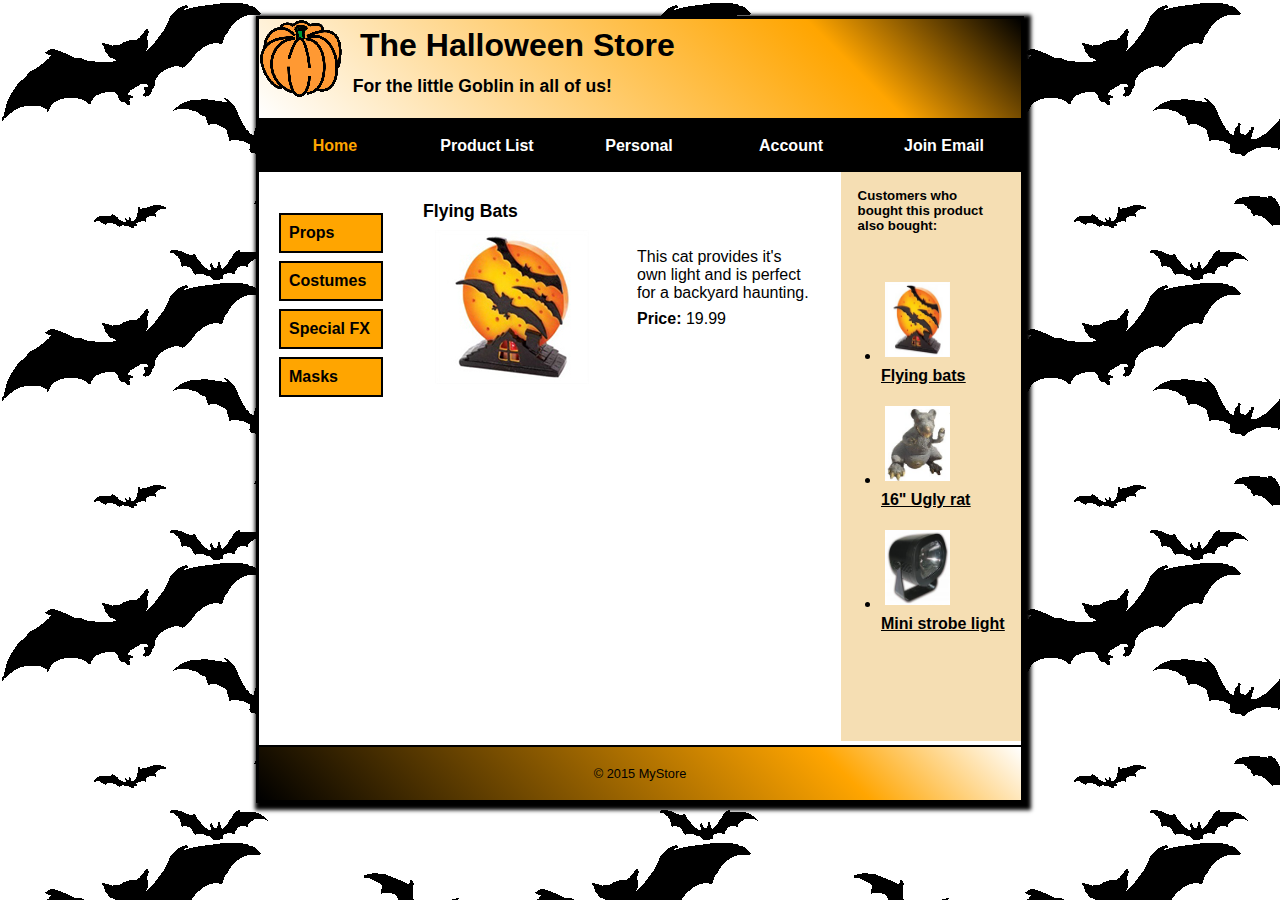
<file: html/bat.html>
<?php
session_start();
?>
<!DOCTYPE html>
<html lang="en">
<head>
    <meta charset="UTF-8">
    <title>Bat Product Page</title>
    <link rel="shortcut icon" href="../images/favicon.ico">
    <link rel="stylesheet" href="../css/normalize.css">
    <link rel="stylesheet" href="../css/product.css">
</head>
<body>
<header>
    <picture>
        <img src="../images/pumpkin.gif" alt="Pumpkin logo" usemap="#logo">
    </picture>
    <map name ="logo">
        <area href="index.html" alt="Logo" title="Logo"  shape="circle" coords="42,39,42">
    </map>
    <h2>
        The Halloween Store
    </h2>
    <h3>
        For the little Goblin in all of us!
    </h3>
</header>
<nav id="navTop">
    <ul>
        <li><a href="index.html" class="current">Home</a> </li>
        <li><a href=../php/listing.php>Product List</a> </li>
        <li><a href="index.html">Personal</a> </li>
        <li><a href="index.html">Account</a>
            <ul>
                <li><a href="log_in.html">Log In</a> </li>
                <li><a href="create_account.html">Create Account</a> </li>
                <li><a href="index.html">Cart</a> </li>
                <li><a href="index.html">Log Out</a> </li>
            </ul>
        </li>
        <li class="lastItem"><a href="index.html">Join Email</a> </li>
    </ul>
</nav>
<nav id="navLeft">
    <aside>
        <ul>
            <li><a href="index.html">Props</a></li>
            <li><a href="index.html">Costumes</a></li>
            <li><a href="index.html">Special FX</a></li>
            <li><a href="index.html">Masks</a></li>
        </ul>
    </aside>
</nav>
<nav id="navRight">
    <aside>
        <h5>Customers who bought this product also bought:</h5>
        <ul>
            <li><figure>
                <img src="../images/flying_bats.jpg" alt="Flying bats">
                <figcaption><a href="bat.html">Flying bats</a></figcaption>
            </figure></li>
            <li><figure>
                <img src="../images/rat1.jpg" alt="Ugly rat">
                <figcaption><a href="rat.html"> 16" Ugly rat</a></figcaption>
            </figure></li>
            <li><figure>
                <img src="../images/strobe1.jpg" alt="Mini strobe light">
                <figcaption><a href="light.html"> Mini strobe light</a></figcaption>
            </figure></li>
        </ul>
    </aside>
</nav>
<main>

    <section>
        <h2>Flying Bats</h2>
        <a href="cat.html">
            <picture><img src="../images/flying_bats.jpg" alt="Product of the week"></picture>
        </a>
        <p>
            This cat provides it's own light and is perfect for a backyard haunting.
        </p>
        <p>
            <b>Price:</b> 19.99
        </p>
    </section>
</main>
<footer>
    <p>&copy; 2015 MyStore</p>
</footer>
</body>
</html>
</file>
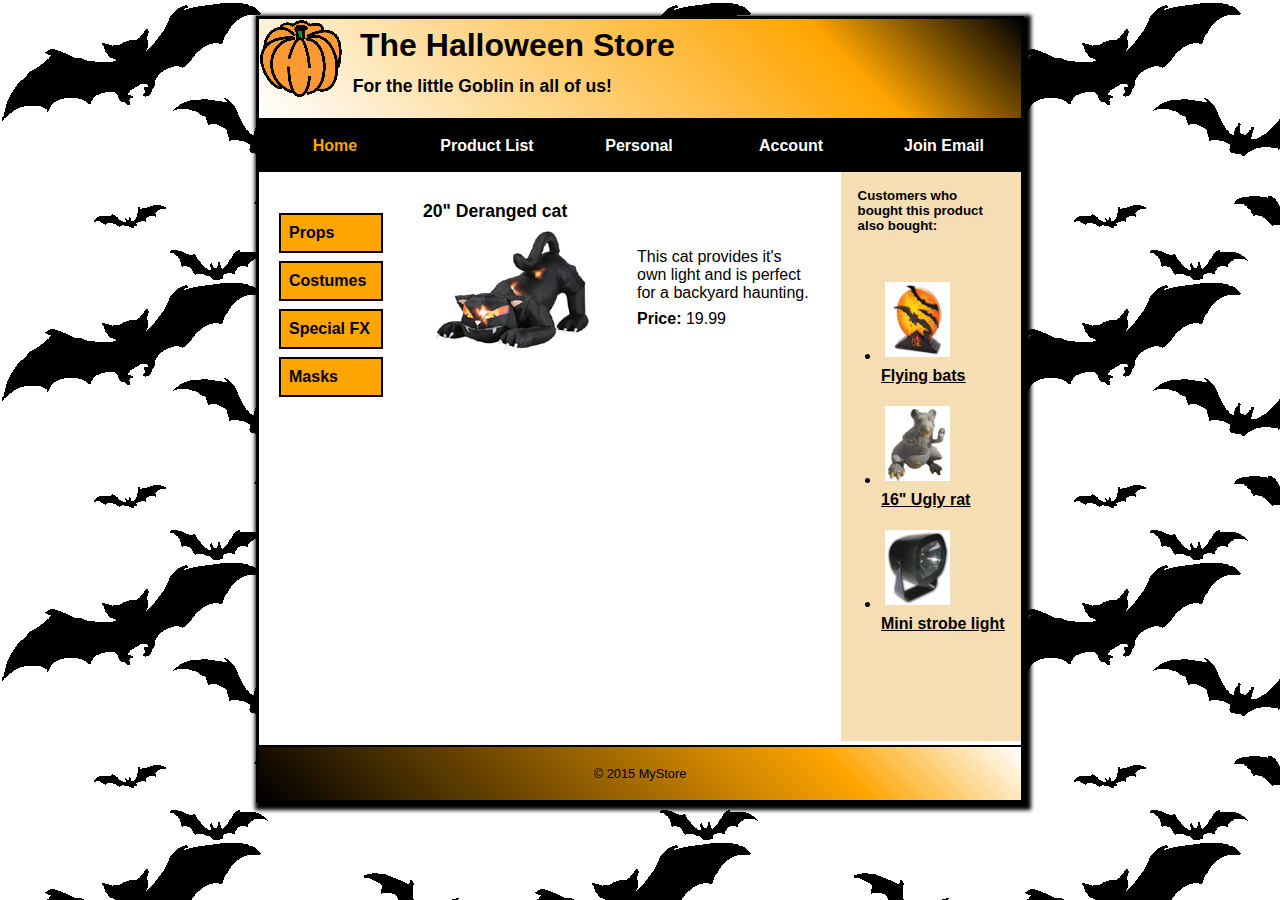
<file: html/cat.html>
<?php
session_start();
?>
<!DOCTYPE html>
<html lang="en">
<head>
    <meta charset="UTF-8">
    <title>Cat Product Page</title>
    <link rel="shortcut icon" href="../images/favicon.ico">
    <link rel="stylesheet" href="../css/normalize.css">
    <link rel="stylesheet" href="../css/product.css">
</head>
<body>
<header>
    <picture>
        <img src="../images/pumpkin.gif" alt="Pumpkin logo" usemap="#logo">
    </picture>
    <map name ="logo">
        <area href="index.html" alt="Logo" title="Logo"  shape="circle" coords="42,39,42">
    </map>
    <h2>
        The Halloween Store
    </h2>
    <h3>
        For the little Goblin in all of us!
    </h3>
</header>
<nav id="navTop">
    <ul>
        <li><a href="index.html" class="current">Home</a> </li>
        <li><a href=../php/listing.php>Product List</a> </li>
        <li><a href="index.html">Personal</a> </li>
        <li><a href="index.html">Account</a>
            <ul>
                <li><a href="log_in.html">Log In</a> </li>
                <li><a href="create_account.html">Create Account</a> </li>
                <li><a href="index.html">Cart</a> </li>
                <li><a href="index.html">Log Out</a> </li>
            </ul>
        </li>
        <li class="lastItem"><a href="index.html">Join Email</a> </li>
    </ul>
</nav>
<nav id="navLeft">
    <aside>
        <ul>
            <li><a href="index.html">Props</a></li>
            <li><a href="index.html">Costumes</a></li>
            <li><a href="index.html">Special FX</a></li>
            <li><a href="index.html">Masks</a></li>
        </ul>
    </aside>
</nav>
<nav id="navRight">
    <aside>
        <h5>Customers who bought this product also bought:</h5>
        <ul>
            <li><figure>
                <img src="../images/flying_bats.jpg" alt="Flying bats">
                <figcaption><a href="bat.html">Flying bats</a></figcaption>
            </figure></li>
            <li><figure>
                <img src="../images/rat1.jpg" alt="Ugly rat">
                <figcaption><a href="rat.html"> 16" Ugly rat</a></figcaption>
            </figure></li>
            <li><figure>
                <img src="../images/strobe1.jpg" alt="Mini strobe light">
                <figcaption><a href="light.html"> Mini strobe light</a></figcaption>
            </figure></li>
        </ul>
    </aside>
</nav>
<main>

    <section>
        <h2>20" Deranged cat</h2>
        <a href="cat.html">
            <picture><img src="../images/cat1.jpg" alt="Product of the week"></picture>
        </a>
        <p>
            This cat provides it's own light and is perfect for a backyard haunting.
        </p>
        <p>
            <b>Price:</b> 19.99
        </p>
    </section>
</main>
<footer>
    <p>&copy; 2015 MyStore</p>
</footer>
</body>
</html>
</file>
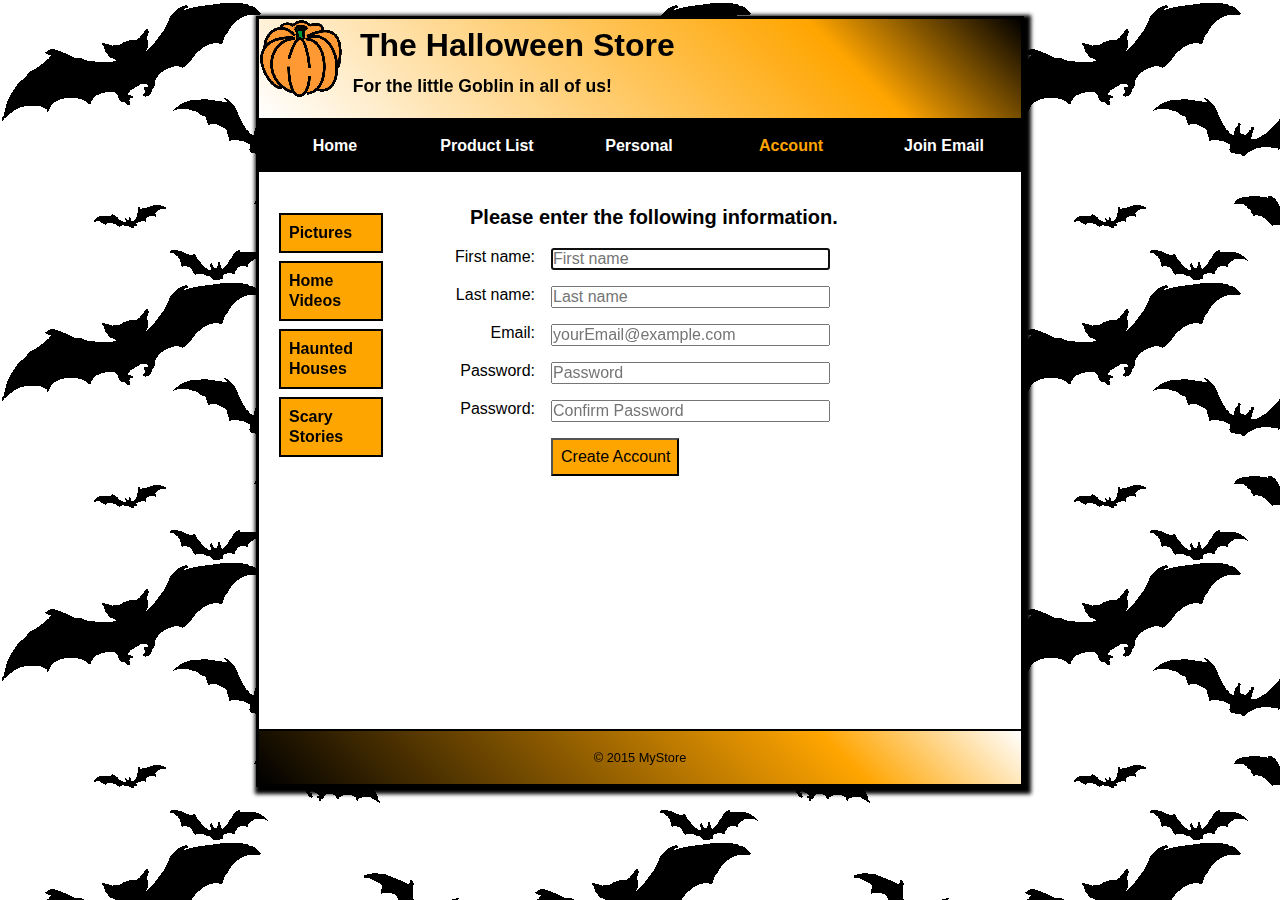
<file: html/create_account.html>
<?php
session_start();
?>
<!DOCTYPE html>
<html lang="en">
<head>
    <meta charset="UTF-8">
    <title>Halloween Store</title>
    <link rel="shortcut icon" href="../images/favicon.ico">
    <link rel="stylesheet" href="../css/normalize.css">
    <link rel="stylesheet" href="../css/create_account.css">
</head>
<body>
<header>
    <picture>
        <img src="../images/pumpkin.gif" alt="Pumpkin logo">
    </picture>
    <h2>
        The Halloween Store
    </h2>
    <h3>
        For the little Goblin in all of us!
    </h3>
</header>
<nav id="navTop">
    <ul>
        <li><a href="index.html">Home</a> </li>
        <li><a href=../php/listing.php>Product List</a> </li>
        <li><a href="index.html">Personal</a> </li>
        <li><a href="index.html" class="current">Account</a>
            <ul>
                <li><a href="log_in.html">Log In</a> </li>
                <li><a href="create_account.html">Create Account</a> </li>
                <li><a href="index.html">Cart</a> </li>
                <li><a href="index.html">Log Out</a> </li>
            </ul>
        </li>
        <li class="lastItem"><a href="index.html">Join Email</a> </li>
    </ul>
</nav>
<main>
    <section>
        <h1 id="title">
            Please enter the following information.
        </h1>
        <form name="email" action="../php/create_account.php" method="post">
            <label for="first_name">First name:</label>
            <input type="text" name="first_name" id="first_name" placeholder="First name" required autofocus><br>
            <label for="last_name">Last name:</label>
            <input type="text" name="last_name" id="last_name" placeholder="Last name" required ><br>
            <label for="email">Email:</label>
            <input type="email" name="email" id="email" placeholder="yourEmail@example.com" required ><br>
            <label for="pass1">Password:</label>
            <input type="password" name="pass1" id="pass1" placeholder="Password" required><br>
            <label for="pass2">Password:</label>
            <input type="password" name="pass2" id="pass2" placeholder="Confirm Password" required><br>
            <input type="submit" name="submit" id="button"  value="Create Account">

        </form>
    </section>
</main>
<nav id="navLeft">
    <aside>
        <ul>
            <li><a href="index.html">Pictures</a></li>
            <li><a href="index.html">Home Videos</a></li>
            <li><a href="index.html">Haunted Houses</a></li>
            <li><a href="index.html">Scary Stories</a></li>
        </ul>
    </aside>
</nav>
<footer>
    <p>&copy; 2015 MyStore</p>
</footer>
</body>
</html>
</file>
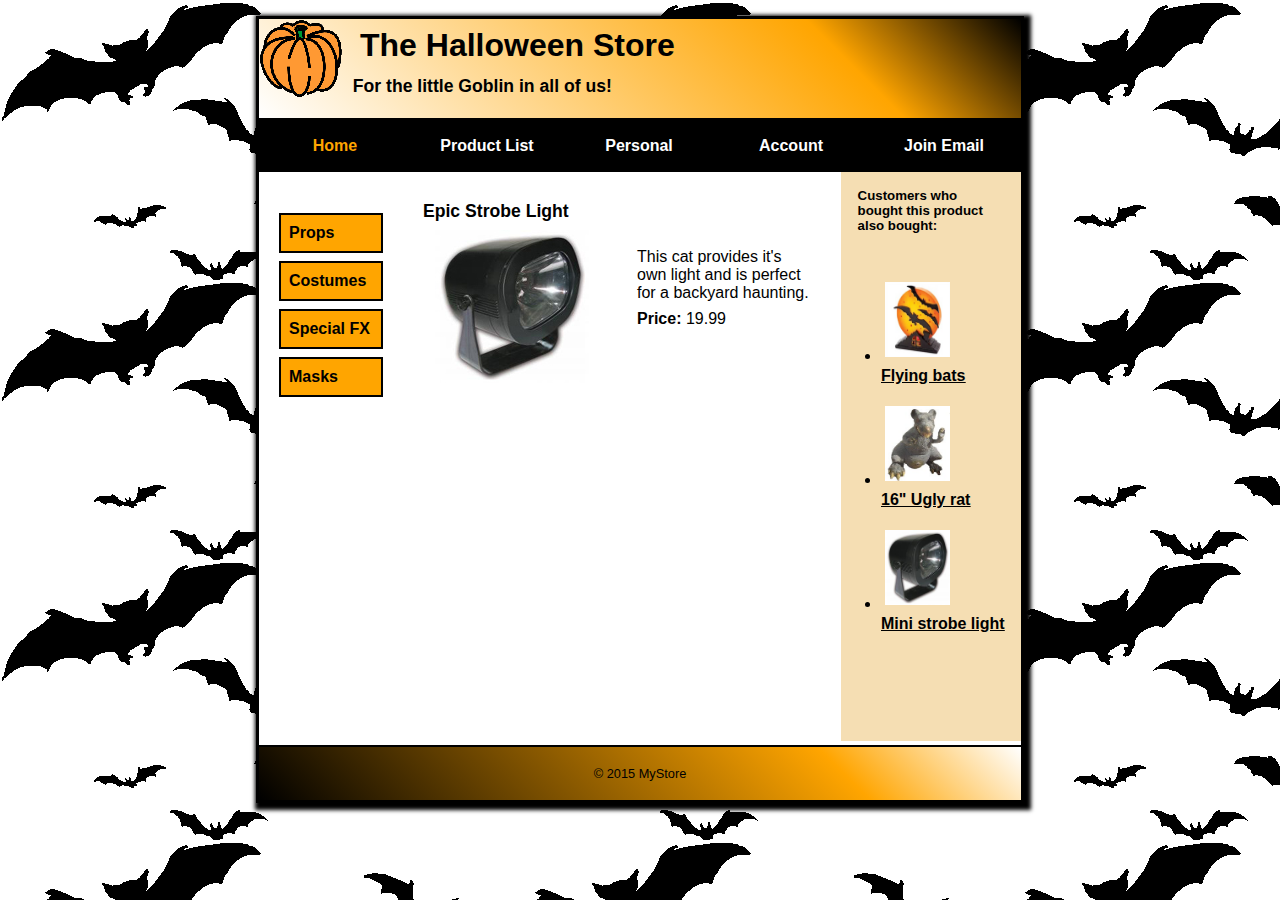
<file: html/light.html>
<?php
session_start();
?>
<!DOCTYPE html>
<html lang="en">
<head>
    <meta charset="UTF-8">
    <title>Light Product Page</title>
    <link rel="shortcut icon" href="../images/favicon.ico">
    <link rel="stylesheet" href="../css/normalize.css">
    <link rel="stylesheet" href="../css/product.css">
</head>
<body>
<header>
    <picture>
        <img src="../images/pumpkin.gif" alt="Pumpkin logo" usemap="#logo">
    </picture>
    <map name ="logo">
        <area href="index.html" alt="Logo" title="Logo"  shape="circle" coords="42,39,42">
    </map>
    <h2>
        The Halloween Store
    </h2>
    <h3>
        For the little Goblin in all of us!
    </h3>
</header>
<nav id="navTop">
    <ul>
        <li><a href="index.html" class="current">Home</a> </li>
        <li><a href=../php/listing.php>Product List</a> </li>
        <li><a href="index.html">Personal</a> </li>
        <li><a href="index.html">Account</a>
            <ul>
                <li><a href="log_in.html">Log In</a> </li>
                <li><a href="create_account.html">Create Account</a> </li>
                <li><a href="index.html">Cart</a> </li>
                <li><a href="index.html">Log Out</a> </li>
            </ul>
        </li>
        <li class="lastItem"><a href="index.html">Join Email</a> </li>
    </ul>
</nav>
<nav id="navLeft">
    <aside>
        <ul>
            <li><a href="index.html">Props</a></li>
            <li><a href="index.html">Costumes</a></li>
            <li><a href="index.html">Special FX</a></li>
            <li><a href="index.html">Masks</a></li>
        </ul>
    </aside>
</nav>
<nav id="navRight">
    <aside>
        <h5>Customers who bought this product also bought:</h5>
        <ul>
            <li><figure>
                <img src="../images/flying_bats.jpg" alt="Flying bats">
                <figcaption><a href="bat.html">Flying bats</a></figcaption>
            </figure></li>
            <li><figure>
                <img src="../images/rat1.jpg" alt="Ugly rat">
                <figcaption><a href="rat.html"> 16" Ugly rat</a></figcaption>
            </figure></li>
            <li><figure>
                <img src="../images/strobe1.jpg" alt="Mini strobe light">
                <figcaption><a href="light.html"> Mini strobe light</a></figcaption>
            </figure></li>
        </ul>
    </aside>
</nav>
<main>

    <section>
        <h2>Epic Strobe Light</h2>
        <a href="cat.html">
            <picture><img src="../images/strobe1.jpg" alt="Product of the week"></picture>
        </a>
        <p>
            This cat provides it's own light and is perfect for a backyard haunting.
        </p>
        <p>
            <b>Price:</b> 19.99
        </p>
    </section>
</main>
<footer>
    <p>&copy; 2015 MyStore</p>
</footer>
</body>
</html>
</file>
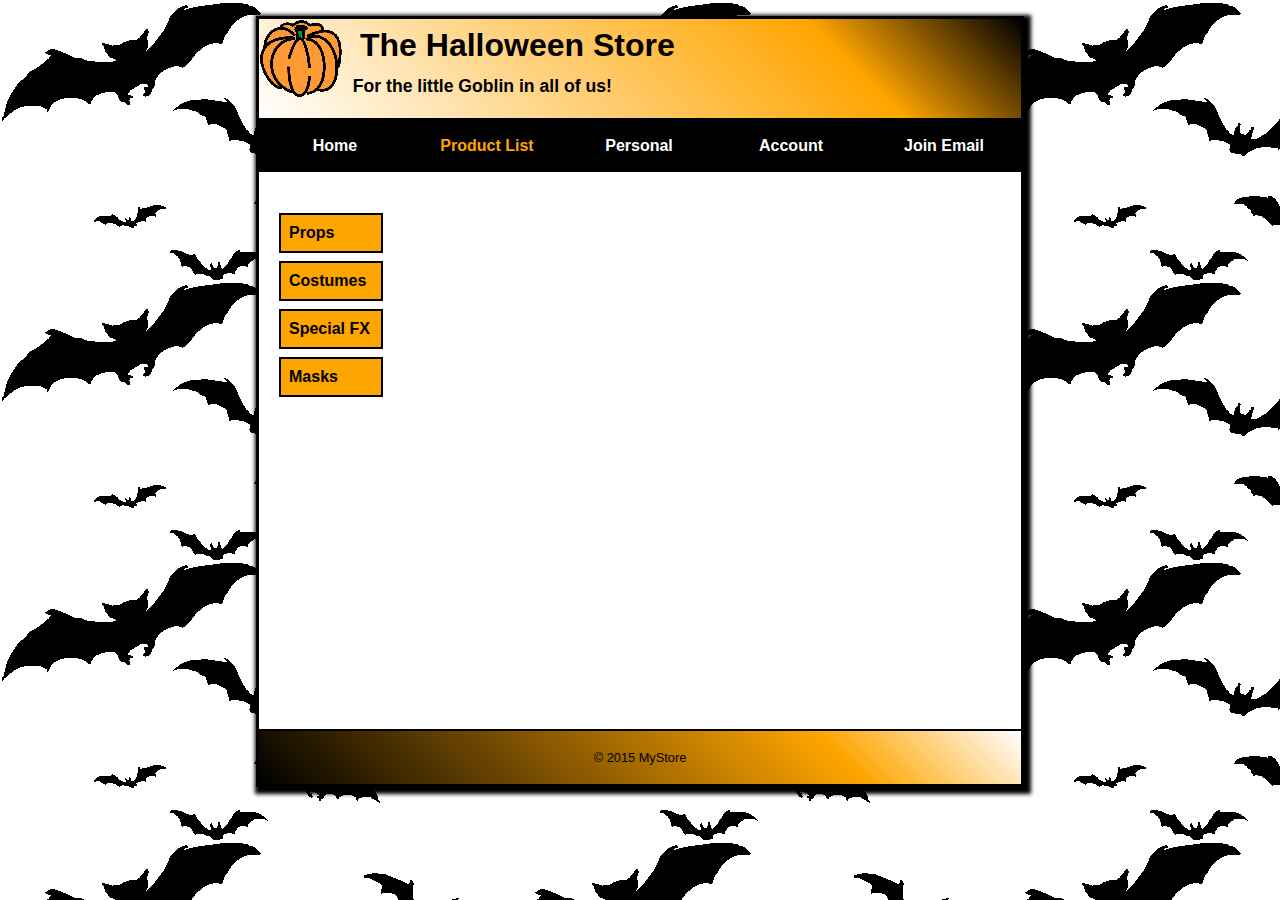
<file: html/listing.html>
<?php
session_start();
?>
<!DOCTYPE html>
<html lang="en" xmlns="http://www.w3.org/1999/html">
<head>
    <meta charset="UTF-8">
    <title>Product Listings</title>
    <link rel="shortcut icon" href="../images/favicon.ico">
    <link rel="stylesheet" href="../css/normalize.css">
    <link rel="stylesheet" href="../css/main.css">
</head>
<body>
<header>
    <picture>
        <img src="../images/pumpkin.gif" alt="Pumpkin logo" usemap="#logo">
    </picture>
    <map name ="logo">
        <area href="index.html" alt="Logo" title="Logo"  shape="circle" coords="42,39,42">
    </map>
    <h2>
        The Halloween Store
    </h2>
    <h3>
        For the little Goblin in all of us!
    </h3>
</header>
<nav id="navTop">
    <ul>
        <li><a href="index.html">Home</a> </li>
        <li><a href="../php/listing.php" class="current">Product List</a> </li>
        <li><a href="index.html">Personal</a> </li>
        <li><a href="index.html">Account</a>
            <ul>
                <li><a href="log_in.html">Log In</a> </li>
                <li><a href="create_account.html">Create Account</a> </li>
                <li><a href="index.html">Cart</a> </li>
                <li><a href="index.html">Log Out</a> </li>
            </ul>
        </li>
        <li class="lastItem"><a href="index.html">Join Email</a> </li>
    </ul>
</nav>
<nav id="navLeft">
    <aside>
        <ul>
            <li><a href="index.html">Props</a></li>
            <li><a href="index.html">Costumes</a></li>
            <li><a href="index.html">Special FX</a></li>
            <li><a href="index.html">Masks</a></li>
        </ul>
    </aside>
</nav>

<main>
<section>

</section>

</main>
<footer>
    <p>&copy; 2015 MyStore</p>
</footer>
</body>
</html>
</file>
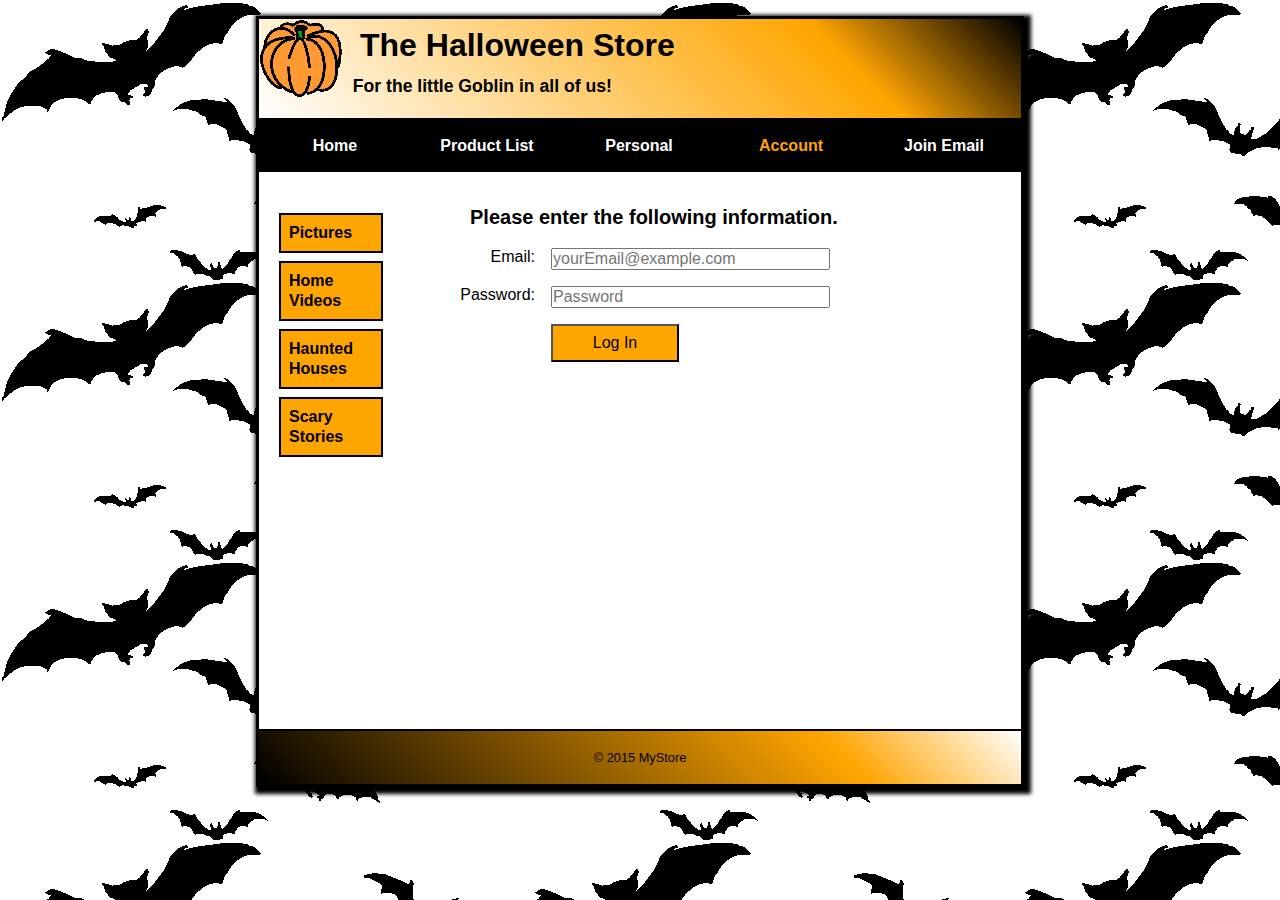
<file: html/log_in.html>
<?php
session_start();
?>
<!DOCTYPE html>
<html lang="en">
<head>
    <meta charset="UTF-8">
    <title>Log In</title>
    <link rel="shortcut icon" href="../images/favicon.ico">
    <link rel="stylesheet" href="../css/normalize.css">
    <link rel="stylesheet" href="../css/create_account.css">
</head>
<body>
<header>
    <picture>
        <img src="../images/pumpkin.gif" alt="Pumpkin logo">
    </picture>
    <h2>
        The Halloween Store
    </h2>
    <h3>
        For the little Goblin in all of us!
    </h3>
</header>
<nav id="navTop">
    <ul>
        <li><a href="index.html">Home</a> </li>
        <li><a href=../php/listing.php>Product List</a> </li>
        <li><a href="index.html">Personal</a> </li>
        <li><a href="index.html" class="current">Account</a>
            <ul>
                <li><a href="log_in.html">Log In</a> </li>
                <li><a href="create_account.html">Create Account</a> </li>
                <li><a href="index.html">Cart</a> </li>
                <li><a href="index.html">Log Out</a> </li>
            </ul>
        </li>
        <li class="lastItem"><a href="index.html">Join Email</a> </li>
    </ul>
</nav>
<main>
    <section>
        <h1 id="title">
            Please enter the following information.
        </h1>
        <form name="email" action="../php/logged_in.php" method="post">
            <label for="email">Email:</label>
            <input type="email" name="email" id="email" placeholder="yourEmail@example.com" required ><br>
            <label for="pass">Password:</label>
            <input type="password" name="pass" id="pass" placeholder="Password" required><br>
            <input type="submit" name="submit" id="button"  value="Log In">

        </form>
    </section>
</main>
<nav id="navLeft">
    <aside>
        <ul>
            <li><a href="index.html">Pictures</a></li>
            <li><a href="index.html">Home Videos</a></li>
            <li><a href="index.html">Haunted Houses</a></li>
            <li><a href="index.html">Scary Stories</a></li>
        </ul>
    </aside>
</nav>
<footer>
    <p>&copy; 2015 MyStore</p>
</footer>
</body>
</html>
</file>
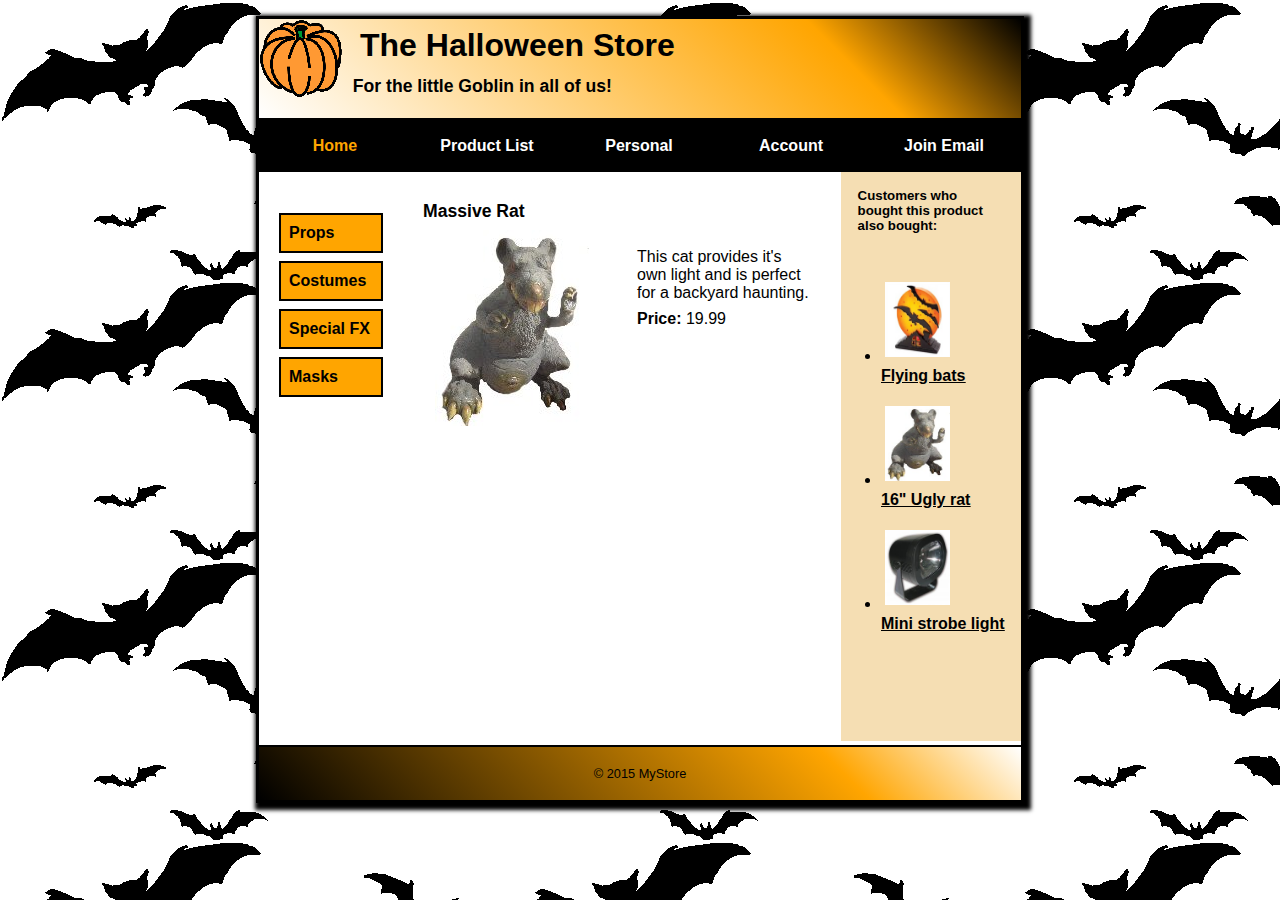
<file: html/rat.html>
<?php
session_start();
?>
<!DOCTYPE html>
<html lang="en">
<head>
    <meta charset="UTF-8">
    <title>Rat Product Page</title>
    <link rel="shortcut icon" href="../images/favicon.ico">
    <link rel="stylesheet" href="../css/normalize.css">
    <link rel="stylesheet" href="../css/product.css">
</head>
<body>
<header>
    <picture>
        <img src="../images/pumpkin.gif" alt="Pumpkin logo" usemap="#logo">
    </picture>
    <map name ="logo">
        <area href="index.html" alt="Logo" title="Logo"  shape="circle" coords="42,39,42">
    </map>
    <h2>
        The Halloween Store
    </h2>
    <h3>
        For the little Goblin in all of us!
    </h3>
</header>
<nav id="navTop">
    <ul>
        <li><a href="index.html" class="current">Home</a> </li>
        <li><a href=../php/listing.php>Product List</a> </li>
        <li><a href="index.html">Personal</a> </li>
        <li><a href="index.html">Account</a>
            <ul>
                <li><a href="log_in.html">Log In</a> </li>
                <li><a href="create_account.html">Create Account</a> </li>
                <li><a href="index.html">Cart</a> </li>
                <li><a href="index.html">Log Out</a> </li>
            </ul>
        </li>
        <li class="lastItem"><a href="index.html">Join Email</a> </li>
    </ul>
</nav>
<nav id="navLeft">
    <aside>
        <ul>
            <li><a href="index.html">Props</a></li>
            <li><a href="index.html">Costumes</a></li>
            <li><a href="index.html">Special FX</a></li>
            <li><a href="index.html">Masks</a></li>
        </ul>
    </aside>
</nav>
<nav id="navRight">
    <aside>
        <h5>Customers who bought this product also bought:</h5>
        <ul>
            <li><figure>
                <img src="../images/flying_bats.jpg" alt="Flying bats">
                <figcaption><a href="bat.html">Flying bats</a></figcaption>
            </figure></li>
            <li><figure>
                <img src="../images/rat1.jpg" alt="Ugly rat">
                <figcaption><a href="rat.html"> 16" Ugly rat</a></figcaption>
            </figure></li>
            <li><figure>
                <img src="../images/strobe1.jpg" alt="Mini strobe light">
                <figcaption><a href="light.html"> Mini strobe light</a></figcaption>
            </figure></li>
        </ul>
    </aside>
</nav>
<main>

    <section>
        <h2>Massive Rat</h2>
        <a href="cat.html">
            <picture><img src="../images/rat1.jpg" alt="Product of the week"></picture>
        </a>
        <p>
            This cat provides it's own light and is perfect for a backyard haunting.
        </p>
        <p>
            <b>Price:</b> 19.99
        </p>
    </section>
</main>
<footer>
    <p>&copy; 2015 MyStore</p>
</footer>
</body>
</html>
</file>
<file: css/product.css>
* {
    margin: 0;
    padding: 0;
    font-family: sans-serif;
}
html {
    background: url("../images/bats.gif") repeat;
}
#navTop {
    width: 100%;
    display: block;
    clear: both;
}
#navTop ul {
    margin: 0;
    padding: 0;
    list-style: none;
    position: relative;
}
#navTop ul li {
    float: left;
}
#navTop ul li a {
    text-align: center;
    display: block;
    padding: 1em 0;
    width: 152px;
    text-decoration: none;
    background-color: black;
    color: white;
    font-weight: bold;
}
#navTop ul ul {
    display: none;
    position: absolute;
    top: 100%;
}
#navTop ul ul li {
    float: none;
    position: relative;
}
#navTop ul ul li ul {
    position: absolute;
    left: 100%;
    top: 0;
}
#navTop ul li.lastItem ul li ul {
    position: absolute;
    left: -100%;
    top: 0;
}
#navTop ul li.lastItem a {
    width: 154px;
}
#navTop ul li a:hover, #navTop ul li a:focus {
    background-color: gray;
}
#navTop ul li a.current {
    color: orange;
}
#navTop ul li:hover > ul {
    display: block;
}
#navTop > ul::after {
    content: "";
    display: block;
    clear: both;
}
#navLeft ul {
    list-style-type: none;
    margin-left: 1.25em;
    margin-bottom: 1.5em;
}
#navLeft ul li {
    width: 100px;
    margin-bottom: .5em;
    border: 2px solid black;
}
#navLeft ul li a {
    display: block;
    padding: .5em .5em .5em .5em;
    text-decoration: none;
    font-weight: bold;
    color: black;
    background-color: orange;
}
#navRight {
    width: 180px;
    height: 569px;
    float: right;
    background-color: #F5DEB3;
}
#navLeft aside {
    width: 160px;
    float: left;
    clear: right;
    padding-top: 1em;
    padding-right: .25em;
}
header {
    background: -webkit-linear-gradient(45deg,white,orange 75%,black);
    background: -moz-linear-gradient(45deg,white,orange 75%,black);
    background: -o-linear-gradient(45deg,white,orange 75%,black);
    padding-bottom: 1em;
    border-bottom: 2px solid black;
}
footer {
    background: -webkit-linear-gradient(45deg,black,orange 75%,white);
    background: -moz-linear-gradient(45deg,black,orange 75%,white);
    background: -o-linear-gradient(45deg,black,orange 75%,white);
    padding-bottom: 1em;
    padding-top: 1em;
    margin-top: 1em;
    border-top: 2px solid black;
    clear: both;
}
body {
    width: 762px;
    margin: 1em auto;
    background-color: white;
    border: 3px solid black;
    box-shadow: 3px 3px 4px 4px black;
}
main h2 {
    margin-top: .50em;
}
main {
    width: 550px;
    height: 525px;
    /*float: right;*/
    padding: 1em;
}
main a {
    padding: .25em .75em;
}
main img {
    padding: .25em .75em;
    float: left;
}
p{
    padding: .25em .75em;

}
h1, h2, h3 {
    padding: .25em .75em;
    font-size: 110%;
}
h1::first-letter {
    font-size: 200%;
}
header img {
    float: left;
}
header h2 {
    text-indent: 0.5em;
    font-size: 200%;
}
header h3 {
    text-indent: 0.5em;
}

footer p {
    font-size: 80%;
    text-align: center;
}
ul {
    line-height: 20px;
    margin-top: 25px;
    margin-left: 2.5em;
}
a {
    color: orange;
    font-weight: bold;
}
a:hover, a:focus {
    color: green;
}
section img {
    /*float: left;*/
    /*clear: right;*/
}
main p {
    margin-left: 350px;
}
#navRight img {
    height: 75px;
    width: 65px;
    padding: .25em;
    margin-top: 1em;
}
#navRight figcaption {
    font-weight: bold;
    text-decoration: underline;
}
#navRight h5 {
    padding: .25em;
    margin: 1em;
}
#navRight a:link {
    color: black;
}
#navRight a:visited {
    color: black;
}
#navRight a:hover {
    color: green;
}
#navRight a:active {
    color: green;
}
</file>
<file: css/create_account.css>
* {
    margin: 0;
    padding: 0;
    font-family: sans-serif;
}
html {
    background: url("../images/bats.gif") repeat;
}
#navTop {
    width: 100%;
    display: block;
    clear: both;
}
#navTop ul {
    margin: 0;
    padding: 0;
    list-style: none;
    position: relative;
}
#navTop ul li {
    float: left;
}
#navTop ul li a {
    text-align: center;
    display: block;
    padding: 1em 0;
    width: 152px;
    text-decoration: none;
    background-color: black;
    color: white;
    font-weight: bold;
}
#navTop ul ul {
    display: none;
    position: absolute;
    top: 100%;
}
#navTop ul ul li {
    float: none;
    position: relative;
}
#navTop ul ul li ul {
    position: absolute;
    left: 100%;
    top: 0;
}
#navTop ul li.lastItem ul li ul {
    position: absolute;
    left: -100%;
    top: 0;
}
#navTop ul li.lastItem a {
    width: 154px;
}
#navTop ul li a:hover, #navTop ul li a:focus {
    background-color: gray;
}
#navTop ul li a.current {
    color: orange;
}
#navTop ul li:hover > ul {
    display: block;
}
#navTop > ul::after {
    content: "";
    display: block;
    clear: both;
}
#navLeft ul {
    list-style-type: none;
    margin-left: 1.25em;
    margin-bottom: 1.5em;
}
#navLeft ul li {
    width: 100px;
    margin-bottom: .5em;
    border: 2px solid black;
}
#navLeft ul li a {
    display: block;
    padding: .5em .5em .5em .5em;
    text-decoration: none;
    font-weight: bold;
    color: black;
    background-color: orange;
}
aside {
    width: 160px;
    float: left;
    padding-top: 1em;
    padding-right: .25em;
}
header {
    background: -webkit-linear-gradient(45deg,white,orange 75%,black);
    background: -moz-linear-gradient(45deg,white,orange 75%,black);
    background: -o-linear-gradient(45deg,white,orange 75%,black);
    padding-bottom: 1em;
    border-bottom: 2px solid black;
}
footer {
    background: -webkit-linear-gradient(45deg,black,orange 75%,white);
    background: -moz-linear-gradient(45deg,black,orange 75%,white);
    background: -o-linear-gradient(45deg,black,orange 75%,white);
    padding-bottom: 1em;
    padding-top: 1em;
    margin-top: 1em;
    border-top: 2px solid black;
    clear: both;
}
body {
    width: 762px;
    margin: 1em auto;
    background-color: white;
    border: 3px solid black;
    box-shadow: 3px 3px 4px 4px black;
}
main h2 {
    margin-top: .50em;
}
main {
    width: 550px;
    height: 525px;
    float: right;
    padding: 1em;
}
main a {
    padding: .25em .75em;
}
main img {
    padding: .25em .75em;
}
p{
    padding: .25em .75em;
}
h1, h2, h3 {
    padding: .25em .75em;
    font-size: 110%;
}
/*h1::first-letter {
    font-size: 200%;
}*/

header img {
    float: left;
}
header h2 {
    text-indent: 0.5em;
    font-size: 200%;
}
header h3 {
    text-indent: 0.5em;
}

footer p {
    font-size: 80%;
    text-align: center;
}
ul {
    line-height: 20px;
    margin-top: 25px;
    margin-left: 2.5em;
}
a {
    color: orange;
    font-weight: bold;
}
a:hover, a:focus {
    color: green;
}
label {
    float: left;
    width: 5em;
    text-align: right;
}
input {
    width: 50%;
    margin-left: 1em;
    margin-bottom: 1em;
}
#button {
    width: 8em;
    margin-left: 6em;
    padding: .5em;
    background-color: orange;
    border-color: black;
}
#title {
    font-weight: bold;
    font-size: 125%;
}
</file>
<file: css/main.css>
* {
    margin: 0;
    padding: 0;
    font-family: sans-serif;
}
html {
    background: url("../images/bats.gif") repeat;
}
#navTop {
    width: 100%;
    display: block;
    clear: both;
}
#navTop ul {
    margin: 0;
    padding: 0;
    list-style: none;
    position: relative;
}
#navTop ul li {
    float: left;
}
#navTop ul li a {
    text-align: center;
    display: block;
    padding: 1em 0;
    width: 152px;
    text-decoration: none;
    background-color: black;
    color: white;
    font-weight: bold;
}
#navTop ul ul {
    display: none;
    position: absolute;
    top: 100%;
}
#navTop ul ul li {
    float: none;
    position: relative;
}
#navTop ul ul li ul {
    position: absolute;
    left: 100%;
    top: 0;
}
#navTop ul li.lastItem ul li ul {
    position: absolute;
    left: -100%;
    top: 0;
}
#navTop ul li.lastItem a {
    width: 154px;
}
#navTop ul li a:hover, #navTop ul li a:focus {
    background-color: gray;
}
#navTop ul li a.current {
    color: orange;
}
#navTop ul li:hover > ul {
    display: block;
}
#navTop > ul::after {
    content: "";
    display: block;
    clear: both;
}
#navLeft ul {
    list-style-type: none;
    margin-left: 1.25em;
    margin-bottom: 1.5em;
}
#navLeft ul li {
    width: 100px;
    margin-bottom: .5em;
    border: 2px solid black;
}
#navLeft ul li a {
    display: block;
    padding: .5em .5em .5em .5em;
    text-decoration: none;
    font-weight: bold;
    color: black;
    background-color: orange;
}
aside {
    width: 160px;
    float: left;
    padding-top: 1em;
    padding-right: .25em;
}
header {
    background: -webkit-linear-gradient(45deg,white,orange 75%,black);
    background: -moz-linear-gradient(45deg,white,orange 75%,black);
    background: -o-linear-gradient(45deg,white,orange 75%,black);
    padding-bottom: 1em;
    border-bottom: 2px solid black;
}
footer {
    background: -webkit-linear-gradient(45deg,black,orange 75%,white);
    background: -moz-linear-gradient(45deg,black,orange 75%,white);
    background: -o-linear-gradient(45deg,black,orange 75%,white);
    padding-bottom: 1em;
    padding-top: 1em;
    margin-top: 1em;
    border-top: 2px solid black;
    clear: both;
}
body {
    width: 762px;
    margin: 1em auto;
    background-color: white;
    border: 3px solid black;
    box-shadow: 3px 3px 4px 4px black;
}
main h2 {
    margin-top: .50em;
}
main {
    width: 550px;
    height: 525px;
    float: right;
    padding: 1em;
}
main a {
    padding: .25em .75em;
}
main img {
    padding: .25em .75em;
}
p{
    padding: .25em .75em;
}
h1, h2, h3 {
    padding: .25em .75em;
    font-size: 110%;
}
h1::first-letter {
    font-size: 200%;
}

header img {
    float: left;
}
header h2 {
    text-indent: 0.5em;
    font-size: 200%;
}
header h3 {
    text-indent: 0.5em;
}

footer p {
    font-size: 80%;
    text-align: center;
}
ul {
    line-height: 20px;
    margin-top: 25px;
    margin-left: 2.5em;
}
a {
    color: orange;
    font-weight: bold;
}
a:hover, a:focus {
    color: green;
}
</file>
